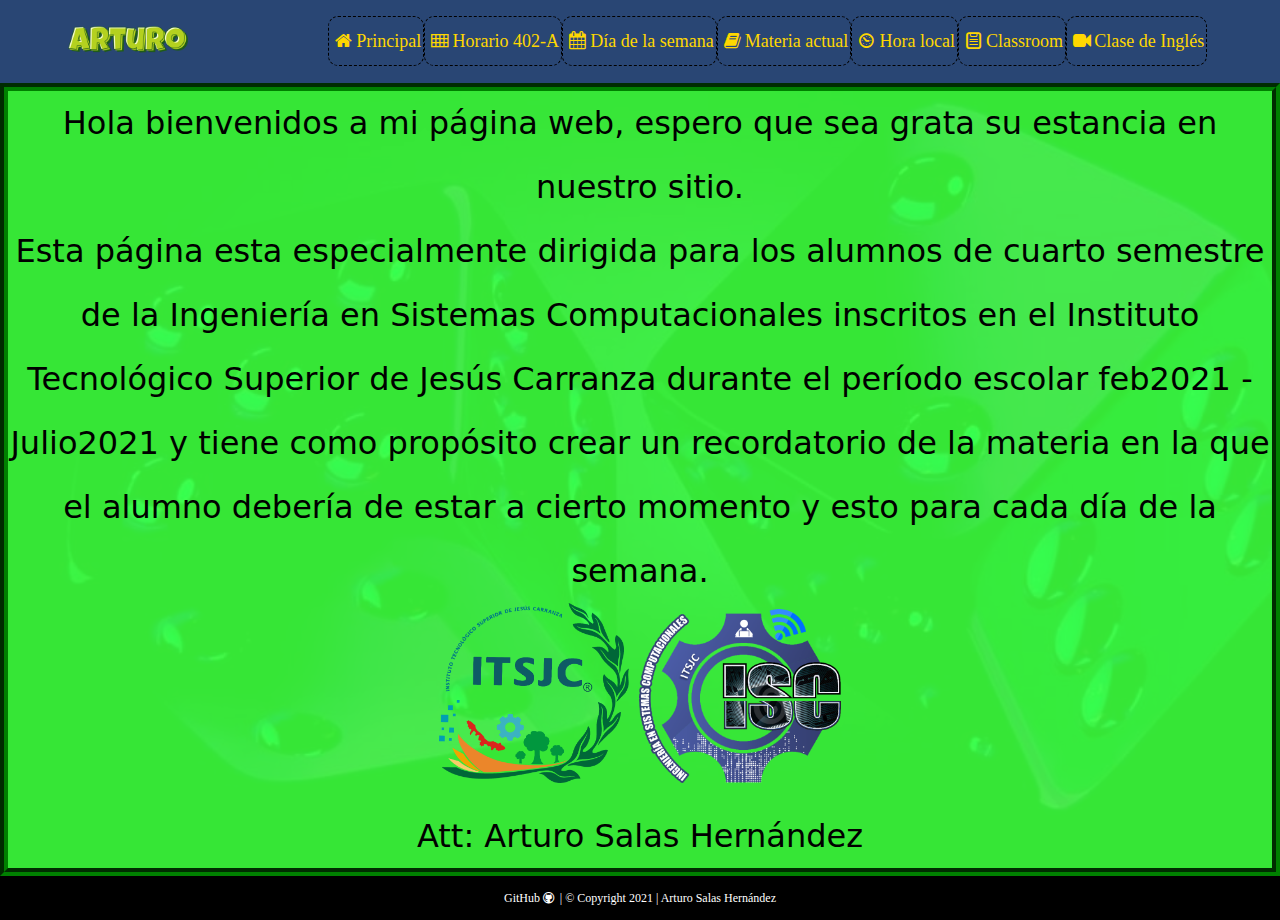
<file: index.html>
<!DOCTYPE html>
<html lang="en">
<head>
    <meta charset="UTF-8">
    <title>Horario 402-A</title>
    <link rel="stylesheet" href="css/main.css">
    <link rel="stylesheet" href="icons/css/table.css">
    <meta name="viewport" content="width=device-width, user-scalable=no, initial-scale=1.0, maximum-scale=1.0, minimum-scale=1.0">
</head>
<body>
    <header>
        <nav>
            <a href="#"><img class="logo" src="resources/logo.png" alt="logo"></a>

            <ul class="enlaces-menu">
                <li class="principal"><a href="index.html"><span class="icon-home-1"></span>Principal</a></li>
				<li class="principal"><a href="tabla.html"><span class="icon-grid"></span>Horario 402-A</a></li>
				<li class="principal"><a href="#"><span class="icon-calendar"></span>Día de la semana</a>
					<ul>
						<li>
						<p class="salida" id="diaSemana"></p>
						</li>
					</ul>
				</li>
				<li class="principal"><a href="#"><span class="icon-book"></span>Materia actual</a>
					<ul>
						<li>
						<p class="salida" id="materiaActual"></p>
						</li>
					</ul>
				</li>
				<li class="principal"><a href="#"><span class="icon-clock-1"></span>Hora local</a>
					<ul>
						<li>
						<p class="salida" id="mostrarHora"></p>
						</li>
					</ul>
				</li>
				<li class="principal"><a href="#"><span class="icon-clipboard"></span>Classroom</a>
					<ul>
						<li>
						<p><a id="boton-classroom" href="https://classroom.google.com/h" target="_blank">Classroom</a></p>
						</li>
					</ul>
				</li>
				<li class="principal"><a href="#"><span class="icon-videocam"></span>Clase de Inglés</a>
					<ul>
						<li>
						<p><a id="boton-ingles" href="https://zoom.us/j/94986742099?pwd=djRoM0F2cEZqbzR2dnBCQmpqR0hTZz09" target="_blank">Clase de Inglés</a></p>
						</li>
					</ul>
				</li>
			</ul>

            <button class="ham" type="button">   
                <span class="br-1"></span>
                <span class="br-2"></span>
                <span class="br-3"></span>
            </button>                       
        </nav>
    </header>

	<div id="informacion">
    	<p>Hola bienvenidos a mi página web, espero que sea grata su estancia en nuestro sitio.</p>
    	<p>Esta página esta especialmente dirigida para los alumnos de cuarto semestre de la Ingeniería en Sistemas Computacionales inscritos en el Instituto Tecnológico Superior de Jesús Carranza durante el período escolar feb2021 - Julio2021 y tiene como propósito crear un recordatorio de la materia en la que el alumno debería de estar a cierto momento y esto para cada día de la semana.</p>
    	<img class="itsjc" src="resources/logoITSJC.png" alt="ITSJC">
    	<img class="isc" src="resources/logoISC.png" alt="ISC"><br />
    	<p>Att: Arturo Salas Hernández</p>
	</div>

	<footer class="footer">
        <p class="footer_p">
        GitHub<span class="icon-github-circled-alt2"></span> | &copy; Copyright 2021 | <a href="#"> Arturo Salas Hernández</a>
        </p>
    </footer>

    <script type="text/javascript" src="js/date.js"></script>
	<script type="text/javascript" src="js/main.js"></script>
	
</body>
</html>
</file>
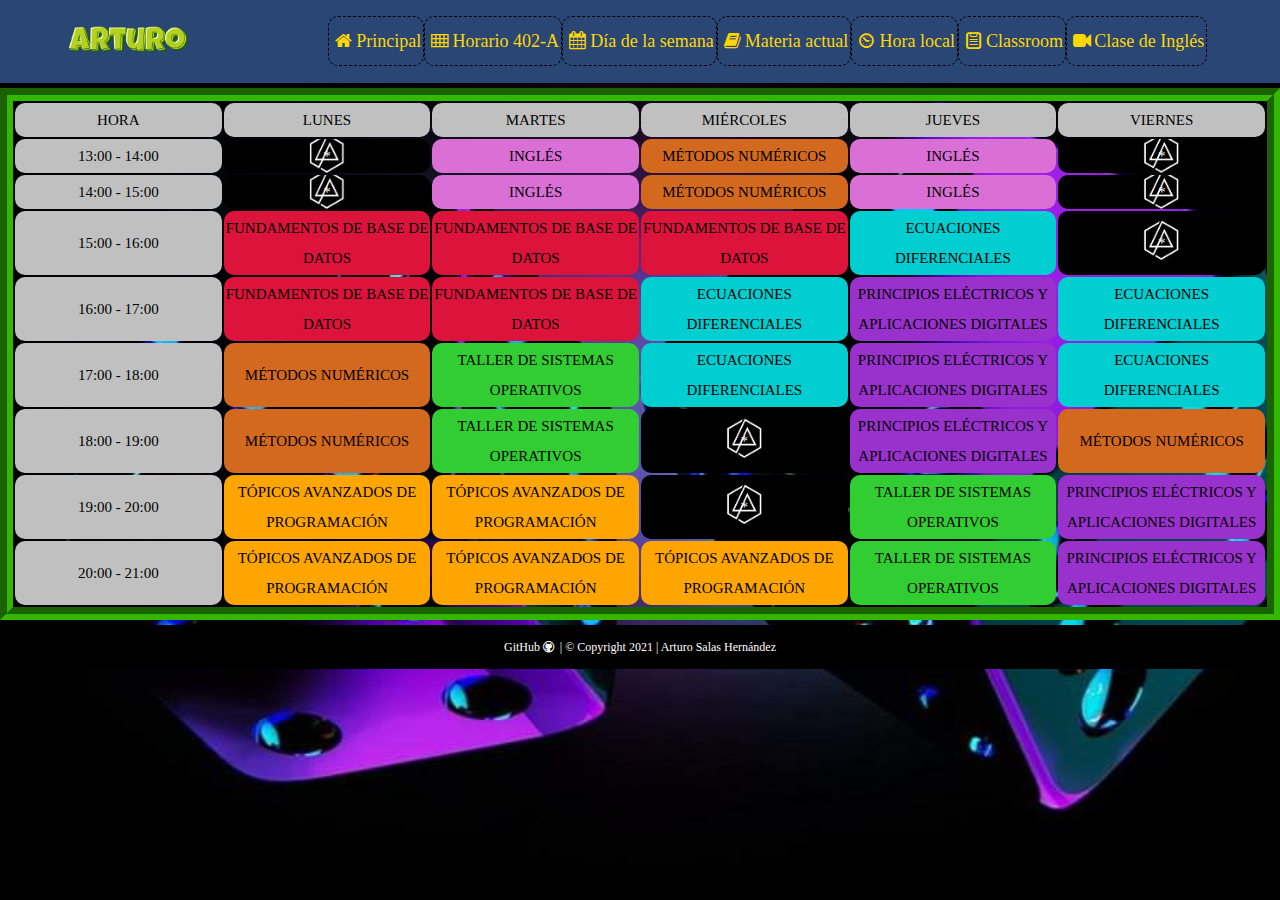
<file: tabla.html>
<!DOCTYPE html>
<html lang="en">
<head>
	<meta charset="UTF-8">
	<title>Horario 402-A</title>
	<link rel="stylesheet" href="css/main.css">
	<link rel="stylesheet" href="css/estiloTabla.css">
    <link rel="stylesheet" href="icons/css/table.css">
	<meta name="viewport" content="width=device-width, user-scalable=no, initial-scale=1.0, maximum-scale=1.0, minimum-scale=1.0">
</head>
<body>
	<header>
        <nav>
            <a href="#"><img class="logo" src="resources/logo.png" alt="logo"></a>

            <ul class="enlaces-menu">
                <li class="principal"><a href="index.html"><span class="icon-home-1"></span>Principal</a></li>
				<li class="principal"><a href="tabla.html"><span class="icon-grid"></span>Horario 402-A</a></li>
				<li class="principal"><a href="#"><span class="icon-calendar"></span>Día de la semana</a>
					<ul>
						<li>
						<p class="salida" id="diaSemana"></p>
						</li>
					</ul>
				</li>
				<li class="principal"><a href="#"><span class="icon-book"></span>Materia actual</a>
					<ul>
						<li>
						<p class="salida" id="materiaActual"></p>
						</li>
					</ul>
				</li>
				<li class="principal"><a href="#"><span class="icon-clock-1"></span>Hora local</a>
					<ul>
						<li>
						<p class="salida" id="mostrarHora"></p>
						</li>
					</ul>
				</li>
				<li class="principal"><a href="#"><span class="icon-clipboard"></span>Classroom</a>
					<ul>
						<li>
						<p><a id="boton-classroom" href="https://classroom.google.com/h" target="_blank">Classroom</a></p>
						</li>
					</ul>
				</li>
				<li class="principal"><a href="#"><span class="icon-videocam"></span>Clase de Inglés</a>
					<ul>
						<li>
						<p><a id="boton-ingles" href="https://zoom.us/j/94986742099?pwd=djRoM0F2cEZqbzR2dnBCQmpqR0hTZz09" target="_blank">Clase de Inglés</a></p>
						</li>
					</ul>
				</li>
			</ul>

            <button class="ham" type="button">   
                <span class="br-1"></span>
                <span class="br-2"></span>
                <span class="br-3"></span>
            </button>                       
        </nav>
    </header>

	<div id="info">
	<table>
		<tr>
			<td class="hora">HORA</td>
			<td class="hora">LUNES</td>
			<td class="hora">MARTES</td>
			<td class="hora">MIÉRCOLES</td>
			<td class="hora">JUEVES</td>
			<td class="hora">VIERNES</td>
		</tr>
		<tr>
			<td class="hora">13:00 - 14:00</td>
			<td class="horasLibres">*</td>
			<td class="ingles">INGLÉS</td>
			<td class="metodosNumericos">MÉTODOS NUMÉRICOS</td>
			<td class="ingles">INGLÉS</td>
			<td class="horasLibres">*</td>
		</tr>
		<tr>
			<td class="hora">14:00 - 15:00</td>
			<td class="horasLibres">*</td>
			<td class="ingles">INGLÉS</td>
			<td class="metodosNumericos">MÉTODOS NUMÉRICOS</td>
			<td class="ingles">INGLÉS</td>
			<td class="horasLibres">*</td>
		</tr>
		<tr>
			<td class="hora">15:00 - 16:00</td>
			<td class="fundamentosDeBD">FUNDAMENTOS DE BASE DE DATOS</td>
			<td class="fundamentosDeBD">FUNDAMENTOS DE BASE DE DATOS</td>
			<td class="fundamentosDeBD">FUNDAMENTOS DE BASE DE DATOS</td>
			<td class="ecuacionesDiferenciales">ECUACIONES DIFERENCIALES</td>
			<td class="horasLibres">*</td>
		</tr>
		<tr>
			<td class="hora">16:00 - 17:00</td>
			<td class="fundamentosDeBD">FUNDAMENTOS DE BASE DE DATOS</td>
			<td class="fundamentosDeBD">FUNDAMENTOS DE BASE DE DATOS</td>
			<td class="ecuacionesDiferenciales">ECUACIONES DIFERENCIALES</td>
			<td class="principiosElectricos">PRINCIPIOS ELÉCTRICOS Y APLICACIONES DIGITALES</td>
			<td class="ecuacionesDiferenciales">ECUACIONES DIFERENCIALES</td>
		</tr>
		<tr>
			<td class="hora">17:00 - 18:00</td>
			<td class="metodosNumericos">MÉTODOS NUMÉRICOS</td>
			<td class="tallerDeSO">TALLER DE SISTEMAS OPERATIVOS</td>
			<td class="ecuacionesDiferenciales">ECUACIONES DIFERENCIALES</td>
			<td class="principiosElectricos">PRINCIPIOS ELÉCTRICOS Y APLICACIONES DIGITALES</td>
			<td class="ecuacionesDiferenciales">ECUACIONES DIFERENCIALES</td>
		</tr>
		<tr>
			<td class="hora">18:00 - 19:00</td>
			<td class="metodosNumericos">MÉTODOS NUMÉRICOS</td>
			<td class="tallerDeSO">TALLER DE SISTEMAS OPERATIVOS</td>
			<td class="horasLibres">*</td>
			<td class="principiosElectricos">PRINCIPIOS ELÉCTRICOS Y APLICACIONES DIGITALES</td>
			<td class="metodosNumericos">MÉTODOS NUMÉRICOS</td>
		</tr>
		<tr>
			<td class="hora">19:00 - 20:00</td>
			<td class="topicosAvanzados">TÓPICOS AVANZADOS DE PROGRAMACIÓN</td>
			<td class="topicosAvanzados">TÓPICOS AVANZADOS DE PROGRAMACIÓN</td>
			<td class="horasLibres">*</td>
			<td class="tallerDeSO">TALLER DE SISTEMAS OPERATIVOS</td>
			<td class="principiosElectricos">PRINCIPIOS ELÉCTRICOS Y APLICACIONES DIGITALES</td>
		</tr>
		<tr>
			<td class="hora">20:00 - 21:00</td>
			<td class="topicosAvanzados">TÓPICOS AVANZADOS DE PROGRAMACIÓN</td>
			<td class="topicosAvanzados">TÓPICOS AVANZADOS DE PROGRAMACIÓN</td>
			<td class="topicosAvanzados">TÓPICOS AVANZADOS DE PROGRAMACIÓN</td>
			<td class="tallerDeSO">TALLER DE SISTEMAS OPERATIVOS</td>
			<td class="principiosElectricos">PRINCIPIOS ELÉCTRICOS Y APLICACIONES DIGITALES</td>
		</tr>
	</table>
	</div>

	<footer class="footer">
        <p class="footer_p">
        GitHub<span class="icon-github-circled-alt2"></span> | &copy; Copyright 2021 | <a href="#"> Arturo Salas Hernández</a>
        </p>
    </footer>

    <script type="text/javascript" src="js/date.js"></script>
	<script type="text/javascript" src="js/main.js"></script>
	
</body>
</html>
</file>
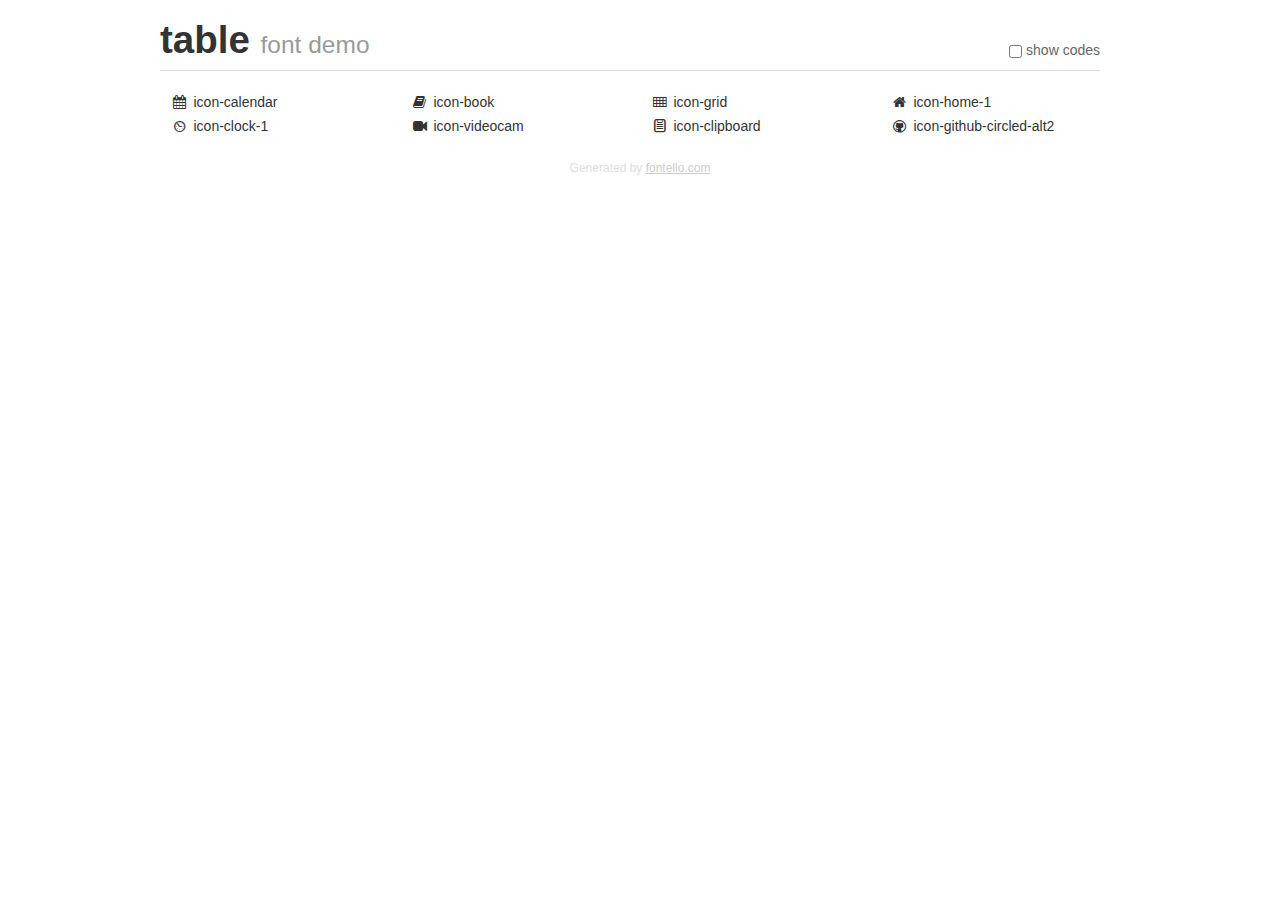
<file: icons/demo.html>
<!DOCTYPE html>
<html>
  <head><!--[if lt IE 9]><script language="javascript" type="text/javascript" src="//html5shim.googlecode.com/svn/trunk/html5.js"></script><![endif]-->
    <meta charset="UTF-8"><style>/*
 * Bootstrap v2.2.1
 *
 * Copyright 2012 Twitter, Inc
 * Licensed under the Apache License v2.0
 * http://www.apache.org/licenses/LICENSE-2.0
 *
 * Designed and built with all the love in the world @twitter by @mdo and @fat.
 */
.clearfix {
  *zoom: 1;
}
.clearfix:before,
.clearfix:after {
  display: table;
  content: "";
  line-height: 0;
}
.clearfix:after {
  clear: both;
}
html {
  font-size: 100%;
  -webkit-text-size-adjust: 100%;
  -ms-text-size-adjust: 100%;
}
a:focus {
  outline: thin dotted #333;
  outline: 5px auto -webkit-focus-ring-color;
  outline-offset: -2px;
}
a:hover,
a:active {
  outline: 0;
}
button,
input,
select,
textarea {
  margin: 0;
  font-size: 100%;
  vertical-align: middle;
}
button,
input {
  *overflow: visible;
  line-height: normal;
}
button::-moz-focus-inner,
input::-moz-focus-inner {
  padding: 0;
  border: 0;
}
body {
  margin: 0;
  font-family: "Helvetica Neue", Helvetica, Arial, sans-serif;
  font-size: 14px;
  line-height: 20px;
  color: #333;
  background-color: #fff;
}
a {
  color: #08c;
  text-decoration: none;
}
a:hover {
  color: #005580;
  text-decoration: underline;
}
.row {
  margin-left: -20px;
  *zoom: 1;
}
.row:before,
.row:after {
  display: table;
  content: "";
  line-height: 0;
}
.row:after {
  clear: both;
}
[class*="span"] {
  float: left;
  min-height: 1px;
  margin-left: 20px;
}
.container,
.navbar-static-top .container,
.navbar-fixed-top .container,
.navbar-fixed-bottom .container {
  width: 940px;
}
.span12 {
  width: 940px;
}
.span11 {
  width: 860px;
}
.span10 {
  width: 780px;
}
.span9 {
  width: 700px;
}
.span8 {
  width: 620px;
}
.span7 {
  width: 540px;
}
.span6 {
  width: 460px;
}
.span5 {
  width: 380px;
}
.span4 {
  width: 300px;
}
.span3 {
  width: 220px;
}
.span2 {
  width: 140px;
}
.span1 {
  width: 60px;
}
[class*="span"].pull-right,
.row-fluid [class*="span"].pull-right {
  float: right;
}
.container {
  margin-right: auto;
  margin-left: auto;
  *zoom: 1;
}
.container:before,
.container:after {
  display: table;
  content: "";
  line-height: 0;
}
.container:after {
  clear: both;
}
p {
  margin: 0 0 10px;
}
.lead {
  margin-bottom: 20px;
  font-size: 21px;
  font-weight: 200;
  line-height: 30px;
}
small {
  font-size: 85%;
}
h1 {
  margin: 10px 0;
  font-family: inherit;
  font-weight: bold;
  line-height: 20px;
  color: inherit;
  text-rendering: optimizelegibility;
}
h1 small {
  font-weight: normal;
  line-height: 1;
  color: #999;
}
h1 {
  line-height: 40px;
}
h1 {
  font-size: 38.5px;
}
h1 small {
  font-size: 24.5px;
}
body {
  margin-top: 90px;
}
.header {
  position: fixed;
  top: 0;
  left: 50%;
  margin-left: -480px;
  background-color: #fff;
  border-bottom: 1px solid #ddd;
  padding-top: 10px;
  z-index: 10;
}
.footer {
  color: #ddd;
  font-size: 12px;
  text-align: center;
  margin-top: 20px;
}
.footer a {
  color: #ccc;
  text-decoration: underline;
}
.the-icons {
  font-size: 14px;
  line-height: 24px;
}
.switch {
  position: absolute;
  right: 0;
  bottom: 10px;
  color: #666;
}
.switch input {
  margin-right: 0.3em;
}
.codesOn .i-name {
  display: none;
}
.codesOn .i-code {
  display: inline;
}
.i-code {
  display: none;
}
@font-face {
      font-family: 'table';
      src: url('./font/table.eot?15349846');
      src: url('./font/table.eot?15349846#iefix') format('embedded-opentype'),
           url('./font/table.woff?15349846') format('woff'),
           url('./font/table.ttf?15349846') format('truetype'),
           url('./font/table.svg?15349846#table') format('svg');
      font-weight: normal;
      font-style: normal;
    }
     
     
    .demo-icon
    {
      font-family: "table";
      font-style: normal;
      font-weight: normal;
      speak: never;
     
      display: inline-block;
      text-decoration: inherit;
      width: 1em;
      margin-right: .2em;
      text-align: center;
      /* opacity: .8; */
     
      /* For safety - reset parent styles, that can break glyph codes*/
      font-variant: normal;
      text-transform: none;
     
      /* fix buttons height, for twitter bootstrap */
      line-height: 1em;
     
      /* Animation center compensation - margins should be symmetric */
      /* remove if not needed */
      margin-left: .2em;
     
      /* You can be more comfortable with increased icons size */
      /* font-size: 120%; */
     
      /* Font smoothing. That was taken from TWBS */
      -webkit-font-smoothing: antialiased;
      -moz-osx-font-smoothing: grayscale;
     
      /* Uncomment for 3D effect */
      /* text-shadow: 1px 1px 1px rgba(127, 127, 127, 0.3); */
    }
     </style>
    <link rel="stylesheet" href="css/animation.css"><!--[if IE 7]><link rel="stylesheet" href="css/" + font.fontname + "-ie7.css"><![endif]-->
    <script>
      function toggleCodes(on) {
        var obj = document.getElementById('icons');
      
        if (on) {
          obj.className += ' codesOn';
        } else {
          obj.className = obj.className.replace(' codesOn', '');
        }
      }
      
    </script>
  </head>
  <body>
    <div class="container header">
      <h1>table <small>font demo</small></h1>
      <label class="switch">
        <input type="checkbox" onclick="toggleCodes(this.checked)">show codes
      </label>
    </div>
    <div class="container" id="icons">
      <div class="row">
        <div class="the-icons span3" title="Code: 0xe800"><i class="demo-icon icon-calendar">&#xe800;</i> <span class="i-name">icon-calendar</span><span class="i-code">0xe800</span></div>
        <div class="the-icons span3" title="Code: 0xe801"><i class="demo-icon icon-book">&#xe801;</i> <span class="i-name">icon-book</span><span class="i-code">0xe801</span></div>
        <div class="the-icons span3" title="Code: 0xe802"><i class="demo-icon icon-grid">&#xe802;</i> <span class="i-name">icon-grid</span><span class="i-code">0xe802</span></div>
        <div class="the-icons span3" title="Code: 0xe803"><i class="demo-icon icon-home-1">&#xe803;</i> <span class="i-name">icon-home-1</span><span class="i-code">0xe803</span></div>
      </div>
      <div class="row">
        <div class="the-icons span3" title="Code: 0xe804"><i class="demo-icon icon-clock-1">&#xe804;</i> <span class="i-name">icon-clock-1</span><span class="i-code">0xe804</span></div>
        <div class="the-icons span3" title="Code: 0xe805"><i class="demo-icon icon-videocam">&#xe805;</i> <span class="i-name">icon-videocam</span><span class="i-code">0xe805</span></div>
        <div class="the-icons span3" title="Code: 0xe807"><i class="demo-icon icon-clipboard">&#xe807;</i> <span class="i-name">icon-clipboard</span><span class="i-code">0xe807</span></div>
        <div class="the-icons span3" title="Code: 0xf056"><i class="demo-icon icon-github-circled-alt2">&#xf056;</i> <span class="i-name">icon-github-circled-alt2</span><span class="i-code">0xf056</span></div>
      </div>
    </div>
    <div class="container footer">Generated by <a href="https://fontello.com">fontello.com</a></div>
  </body>
</html>
</file>
<file: css/main.css>
*{
	box-sizing: border-box;
	list-style: none;
	margin: 0; 
	padding: 0;
}

body {
	background: url("../resources/horizontal.jpg") no-repeat center center;
	background-attachment: fixed;
	background-size: cover;
	font-family: cursive;
	text-align: center;
	line-height: 2;
}

nav {
	display: flex;
	background-color: #294674;
	justify-content: space-around;
	min-height: 6vh;
}

.logo {
	width: 120px;
	height: auto;  
}

.enlaces-menu {
	display: flex;
	align-items: center;
	padding: 5px;
}

li.principal {
	padding: 6px 2px;
	border-radius: 10px;
	border: 1px dashed #000;
}

li.principal:hover {
	background-color: rgba(0,0,0,0.6);
}

li a {
	color: gold;
	font-size: 18px;
	text-decoration: none;
	display: block;
}

ul ul {
	display: none;
}

li:hover ul {
	display: block;
	position: relative;
}

p.salida {
	border-radius: 5px;
	position: absolute;
	font-size: 100%;
	margin-top: 10px;
	width: 100%;
	color: #fff;
}

#diaSemana {
	background-color: #AD50E8;
}

#mostrarHora {
	background-color: orange;
}

#boton-classroom {
	position: absolute;
	background-color: #1883ba;
	border: 1px solid #0016b0;
	border-radius: 5px;
	font-size: 100%;
	color: #fff;
	margin-top: 9px;
	width: 100%;
}

#boton-classroom:hover {
	background-color: #fff;
	color: #1883ba;
}

#boton-ingles {
	position: absolute;
	background-color: orchid;
	border: 1px solid #B303ED;
	border-radius: 5px;
	font-size: 100%;
	color: #fff;
	margin-top: 9px;
	width: 100%;
}

#boton-ingles:hover {
	background-color: #fff;
	color: orchid;
}

.ham {
	display: none;
	background-color: transparent;
	cursor: pointer;
	border: none;
}

.ham span {
	background-color: #fff;
	display: flex;
	height: 3px;
	width: 30px;
	margin: 10px auto;
	border-radius: 2px;  
}

#informacion {
	background-color: rgba(60,255,60, 0.9);
	border: 8px groove green;
	font-family: sans;
	font-size: 2em;
}

.itsjc{
	position: unset;
	width: 15%;
}

.isc{
	position: unset;
	width: 16%;
}

.footer {
	background-color: #000;
	position: all;
	bottom: 0;
	width: 100%;
	height: auto;
	padding: 10px 0;
}

.footer_p {
	font-size: 12px;
	color: #fff;
}

.footer_p a {
	text-decoration: none;
	color: #fff;
}

.footer_p a:hover {
	color: lime;
}

/* DISPOSITIVOS MOVILES */
@media screen and (max-width: 768px) {
	body{
		background: url("../resources/vertical.jpg") no-repeat center center scroll;
		background-size: cover;
		line-height: 2;
	}

	nav {
		height: 70px;
	}

	.enlaces-menu {
		display: none;
		width: 100%;
		height: 80%;
		flex-direction: column;
		justify-content: space-between;
		background: #414141;
		position: absolute;
		top: 70px;
	}

	.enlaces-menu li {
		width: 100%;
	}

	.ham {
		display: block;
		position: absolute;
		top: 10px;
		right: 30px;
	}

	#informacion {
		font-family: serif;
		font-size: 1.4em;
	}
}

/* ANIMACIONES */
@keyframes muestraMenu {
	from {
		opacity: 0;
	}
	to {
		opacity: 1;
	}
}

.enlaces-menu.activado {
	display: flex;
	animation: muestraMenu 0.5s ease-in-out both;
}

.br-1.animado {
	transform: rotate(-45deg) translate(-10px, 8px);
	transition: 0.2s;
}

.br-2.animado {
	opacity: 0;
}

.br-3.animado {
	transform: rotate(45deg) translate(-10px, -8px);
	transition: 0.2s;
}
</file>
<file: icons/css/table.css>
@font-face {
  font-family: 'table';
  src: url('../font/table.eot?44724017');
  src: url('../font/table.eot?44724017#iefix') format('embedded-opentype'),
       url('../font/table.woff2?44724017') format('woff2'),
       url('../font/table.woff?44724017') format('woff'),
       url('../font/table.ttf?44724017') format('truetype'),
       url('../font/table.svg?44724017#table') format('svg');
  font-weight: normal;
  font-style: normal;
}
/* Chrome hack: SVG is rendered more smooth in Windozze. 100% magic, uncomment if you need it. */
/* Note, that will break hinting! In other OS-es font will be not as sharp as it could be */
/*
@media screen and (-webkit-min-device-pixel-ratio:0) {
  @font-face {
    font-family: 'table';
    src: url('../font/table.svg?44724017#table') format('svg');
  }
}
*/
 
 [class^="icon-"]:before, [class*=" icon-"]:before {
  font-family: "table";
  font-style: normal;
  font-weight: normal;
  speak: never;
 
  display: inline-block;
  text-decoration: inherit;
  width: 1em;
  margin-right: .2em;
  text-align: center;
  /* opacity: .8; */
 
  /* For safety - reset parent styles, that can break glyph codes*/
  font-variant: normal;
  text-transform: none;
 
  /* fix buttons height, for twitter bootstrap */
  line-height: 1em;
 
  /* Animation center compensation - margins should be symmetric */
  /* remove if not needed */
  margin-left: .2em;
 
  /* you can be more comfortable with increased icons size */
  /* font-size: 120%; */
 
  /* Font smoothing. That was taken from TWBS */
  -webkit-font-smoothing: antialiased;
  -moz-osx-font-smoothing: grayscale;
 
  /* Uncomment for 3D effect */
  /* text-shadow: 1px 1px 1px rgba(127, 127, 127, 0.3); */
}
 
.icon-calendar:before { content: '\e800'; } /* '' */
.icon-book:before { content: '\e801'; } /* '' */
.icon-grid:before { content: '\e802'; } /* '' */
.icon-home-1:before { content: '\e803'; } /* '' */
.icon-clock-1:before { content: '\e804'; } /* '' */
.icon-videocam:before { content: '\e805'; } /* '' */
.icon-clipboard:before { content: '\e807'; } /* '' */
.icon-github-circled-alt2:before { content: '\f056'; } /* '' */
</file>
<file: css/estiloTabla.css>
table{
	width: 100%;
	text-align: center;
	font-family: cursive;
	border-collapse: separate;
	border: 1.5vh groove #32B702;
	table-layout: fixed;
	font-size: 15px;
	margin: 5px 0;
}

table tr td{
	border-radius: 10px;
	padding: 2px 0;
}

.hora{
	background-color: silver;
}

.horasLibres{
	background-image: url("../resources/relleno.jpg");
	background-position: center center;
	background-repeat: no-repeat;
	background-size: cover;
	color: white;
}

.ingles{
	background: orchid;
}

.fundamentosDeBD{
	background: crimson;
}

.ecuacionesDiferenciales{
	background: darkturquoise;
}

.principiosElectricos{
	background: darkorchid;
}

.metodosNumericos{
	background: chocolate;
}

.tallerDeSO{
	background: limegreen;
}

.topicosAvanzados{
	background: orange;
}

#info{
	height: 100%;
}

@media screen and (max-width: 768px) {
	table{
		height: 90vh;
		font-size: 8px;
		font-family: cursive;
		border: 5px groove #32B702;
	}
	
	.footer_p {
		font-size: 15px;
	}
}
</file>
<file: icons/css/animation.css>
/*
   Animation example, for spinners
*/
.animate-spin {
  -moz-animation: spin 2s infinite linear;
  -o-animation: spin 2s infinite linear;
  -webkit-animation: spin 2s infinite linear;
  animation: spin 2s infinite linear;
  display: inline-block;
}
@-moz-keyframes spin {
  0% {
    -moz-transform: rotate(0deg);
    -o-transform: rotate(0deg);
    -webkit-transform: rotate(0deg);
    transform: rotate(0deg);
  }

  100% {
    -moz-transform: rotate(359deg);
    -o-transform: rotate(359deg);
    -webkit-transform: rotate(359deg);
    transform: rotate(359deg);
  }
}
@-webkit-keyframes spin {
  0% {
    -moz-transform: rotate(0deg);
    -o-transform: rotate(0deg);
    -webkit-transform: rotate(0deg);
    transform: rotate(0deg);
  }

  100% {
    -moz-transform: rotate(359deg);
    -o-transform: rotate(359deg);
    -webkit-transform: rotate(359deg);
    transform: rotate(359deg);
  }
}
@-o-keyframes spin {
  0% {
    -moz-transform: rotate(0deg);
    -o-transform: rotate(0deg);
    -webkit-transform: rotate(0deg);
    transform: rotate(0deg);
  }

  100% {
    -moz-transform: rotate(359deg);
    -o-transform: rotate(359deg);
    -webkit-transform: rotate(359deg);
    transform: rotate(359deg);
  }
}
@-ms-keyframes spin {
  0% {
    -moz-transform: rotate(0deg);
    -o-transform: rotate(0deg);
    -webkit-transform: rotate(0deg);
    transform: rotate(0deg);
  }

  100% {
    -moz-transform: rotate(359deg);
    -o-transform: rotate(359deg);
    -webkit-transform: rotate(359deg);
    transform: rotate(359deg);
  }
}
@keyframes spin {
  0% {
    -moz-transform: rotate(0deg);
    -o-transform: rotate(0deg);
    -webkit-transform: rotate(0deg);
    transform: rotate(0deg);
  }

  100% {
    -moz-transform: rotate(359deg);
    -o-transform: rotate(359deg);
    -webkit-transform: rotate(359deg);
    transform: rotate(359deg);
  }
}
</file>
